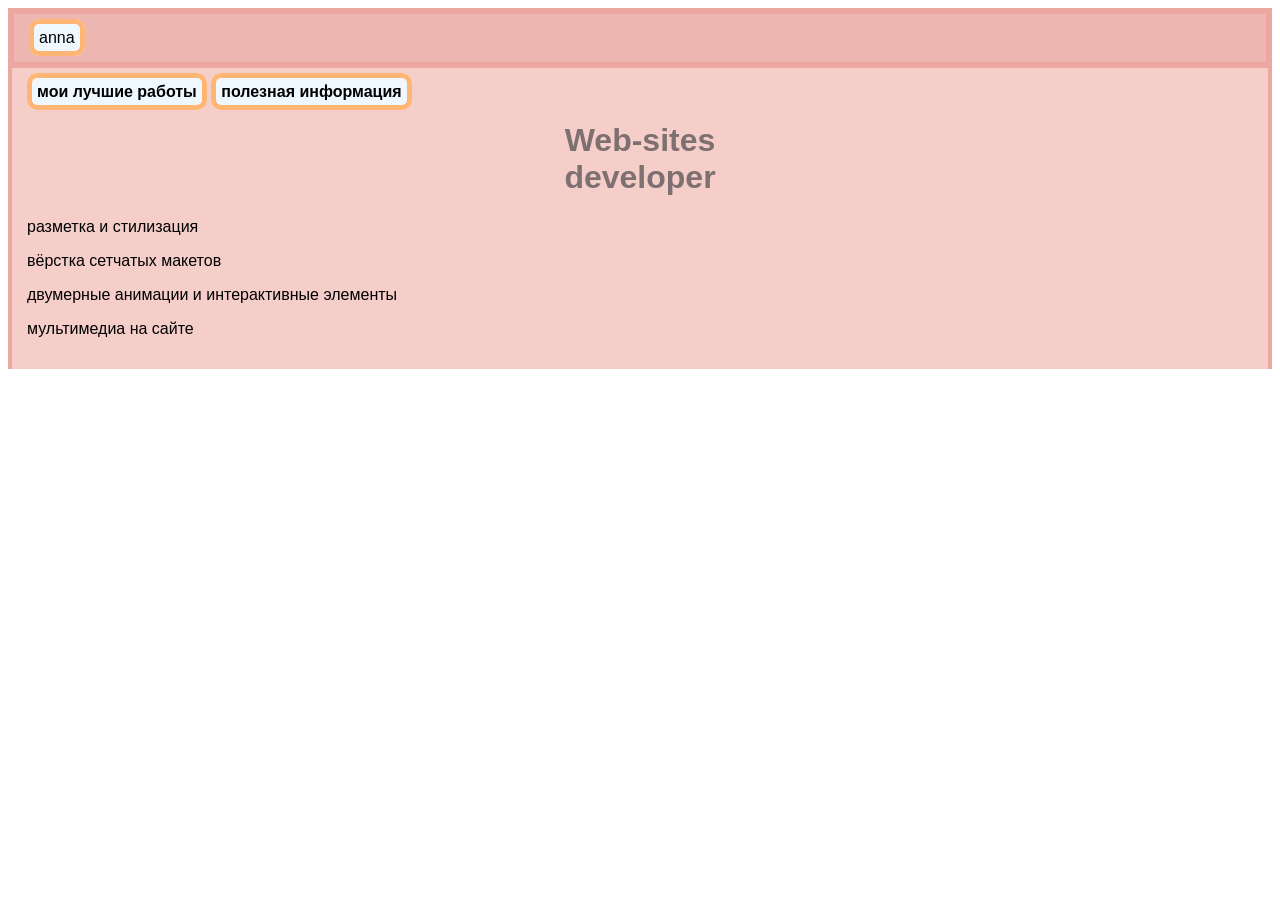
<file: index.html>
<html>
  <head>
    <title>anna</title>
    <link rel="stylesheet" href="style.css"/>
  </head>
  <body>
    <header>
      <a class="link-header" href="leonov.html">anna</a>
    </header>
    <main>
      <nav>
        <a class="link-nav" href="mysites.html"><b>мои лучшие работы</b></a>
        <a class="link-nav" href="info.html"><b>полезная информация</b></a>
      </nav>
      <h1>Web-sites<br/> developer</h1>
      <p>разметка и стилизация</p>
      <p>вёрстка сетчатых макетов</p>
      <p>двумерные анимации и интерактивные элементы</p>
      <p>мультимедиа на сайте</p>
    </main>
  </body>
</html>
</file>
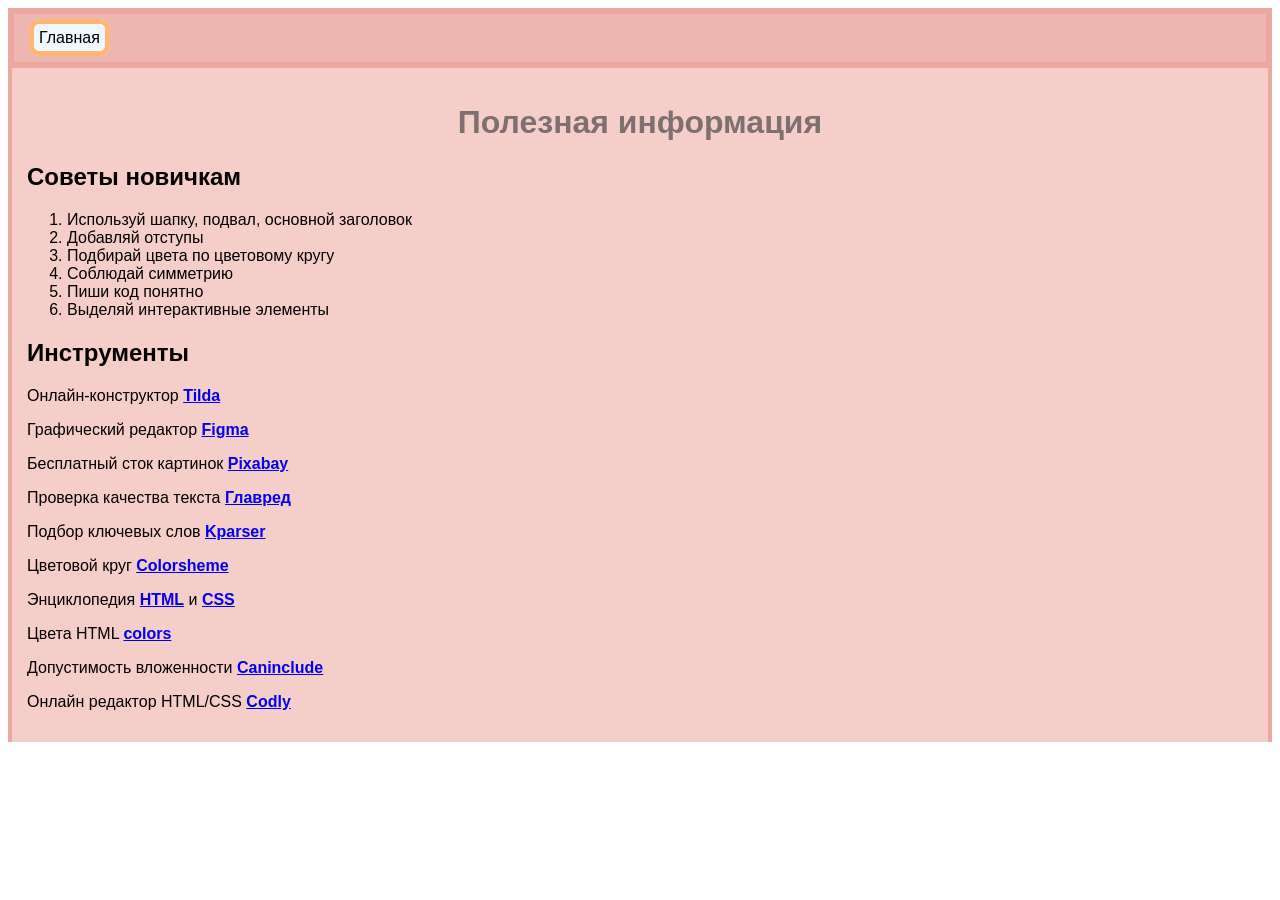
<file: info.html>
<html>
  <head>
    <title>Полезная информация</title>
    <link rel="stylesheet" href="style.css"/>
  </head>
  <body>
    <header>
      <a class="link-header" href="index.html">Главная</a>
    </header>
    <main>
      <h1>Полезная информация</h1>
      <h2>Советы новичкам</h2>
      <ol>
        <li>Используй шапку, подвал, основной заголовок</li>
        <li>Добавляй отступы</li>
        <li>Подбирай цвета по цветовому кругу</li>
        <li>Соблюдай симметрию</li>
        <li>Пиши код понятно</li>
        <li>Выделяй интерактивные элементы</li>
      </ol>
      <h2>Инструменты</h2>
      <p>Онлайн-конструктор <a class="link-text" href="https://tilda.cc/ru/"><b>Tilda</b></a></p>
      <p>Графический редактор <a class="link-text" href="https://www.figma.com/"><b>Figma</b></a></p>
      <p>Бесплатный сток картинок <a class="link-text" href="https://pixabay.com/"><b>Pixabay</b></a></p>
      <p>Проверка качества текста <a class="link-text" href="https://glvrd.ru/"><b>Главред</b></a></p>
      <p>Подбор ключевых слов <a class="link-text" href="https://kparser.com/"><b>Kparser</b></a></p>
      <p>Цветовой круг <a class="link-text" href="https://colorscheme.ru/"><b>Colorsheme</b></a></p>
      <p>Энциклопедия <a class="link-text" href="http://htmlbook.ru/html"><b>HTML</b></a> и <a class="link-text" href="http://htmlbook.ru/css"><b>CSS</b></a></p>
      <p>Цвета HTML <a class="link-text" href="https://colorscheme.ru/html-colors.html"><b>colors</b></a></p>
      <p>Допустимость вложенности <a class="link-text" href="https://caninclude.glitch.me/"><b>Caninclude</b></a></p>
      <p>Онлайн редактор HTML/CSS <a  class="link-text" href="https://codly.ru/"><b>Codly</b></a></p>
    </main>
  </body>
</html>
</file>
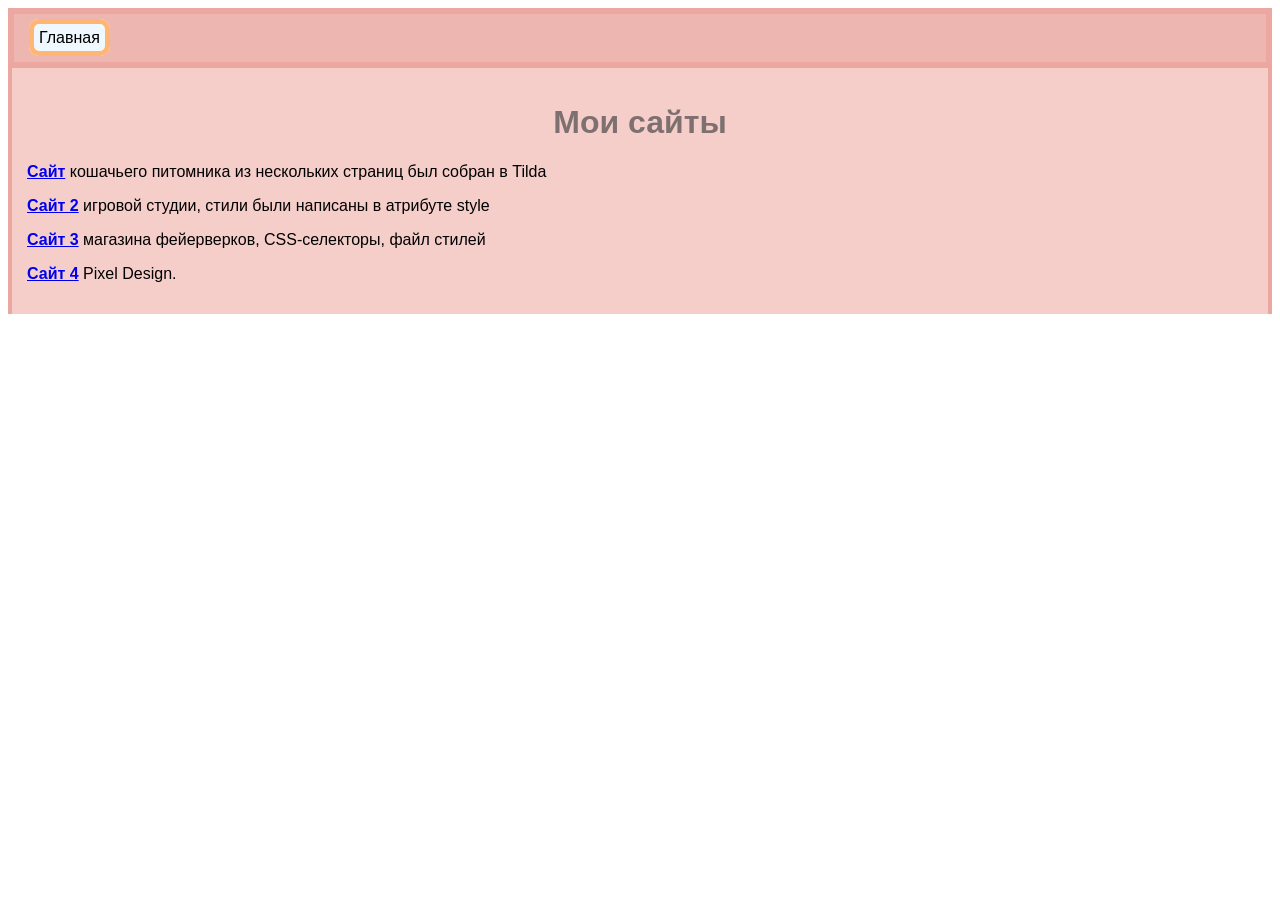
<file: mysites.html>
<html>
  <head>
    <title>My Sites</title>
    <link rel="stylesheet" href="style.css"/>
  </head>
  <body>
    <header>
      <a class="link-header" href="index.html">Главная</a>
    </header>
    <main>
      <h1>Мои сайты</h1>
      <p><a class="link-text" href="https://tilda.ru/page/?pageid=95209976"><b>Сайт</b></a> кошачьего питомника из нескольких страниц был собран в Tilda</p>
        <p><a class="link-text" href="https://juno755.github.io/MFXFF/"><b>Сайт 2</b></a> игровой студии, стили были написаны в атрибуте style</p>
        <p><a class="link-text" href="https://juno755.github.io/fdbdb/"><b>Сайт 3</b></a> магазина фейерверков, CSS-селекторы, файл стилей</p>
      <p><a class="link-text" href="https://juno755.github.io/fdbdb/"></a></p>
        <p><a class="link-text" href="https://juno755.github.io/xvbxfd/"><b>Сайт 4</b></a> Pixel Design.</p>
    </main>
  </body>
</html>
</file>
<file: style.css>
body {
    font-family: sans-serif;
}

h1 {
    text-align:center;
    color:#7e7070 ;
}

header {
    background-color:#edb6b1 ;
    padding: 15px;
    border:  #eba7a0 solid 6px ;
}

.link-header {
    background-color: aliceblue;
    color:black;
    padding: 5px;
    border: #FFB573 solid 5px;
    border-radius:10px;
    text-decoration:none;
}

.link-header:hover {
    background-color:#FFB573 ;
    border:  aliceblue 3px dashed;
}

main {
   background-color: #f5ceca;
   padding: 15px;
   border-left: #eba7a0 solid 4px;
   border-right: #eba7a0 solid 4px;
}

.link-nav {
       background-color: aliceblue;
    color:black;
    padding: 5px;
    border: #FFB573 solid 5px;
    border-radius:10px;
    text-decoration:none;
}

.link-nav:hover {
    background-color:#FFB573 ;
    border:  aliceblue 3px dashed;
}
</file>
